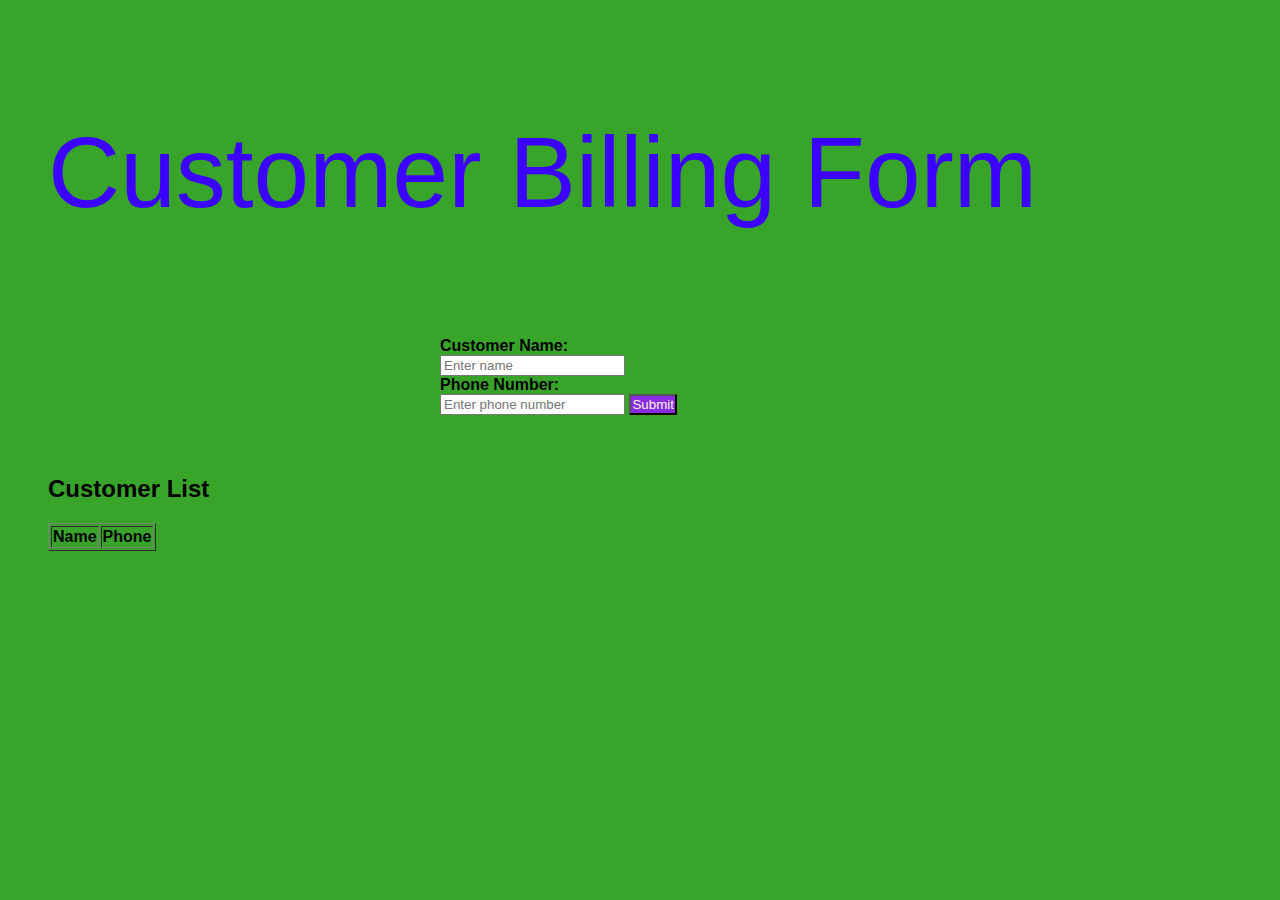
<file: index.html>
<!DOCTYPE html>
<html lang="en">
<head>
  <meta charset="UTF-8">
  <title>Customer Billing Form</title>
  <link rel="stylesheet" href="style.css">
</head>
<body>

  <h1>Customer Billing Form</h1>

  <form>
    <label for="name">Customer Name:</label>
    <input type="text" id="name" placeholder="Enter name" required>

    <label for="phone">Phone Number:</label>
    <input type="tel" id="phone" placeholder="Enter phone number" required>

    <button type="button" onclick="showCustomerInfo()">Submit</button>
  </form>
   <h2>Customer List</h2>
<table id="customerTable" border="1">
  <thead>
    <tr>
      <th>Name</th>
      <th>Phone</th>
    </tr>
  </thead>
  <tbody>
  </tbody>
</table>

  <script src="script.js"></script>
</body>
</html>
</file>
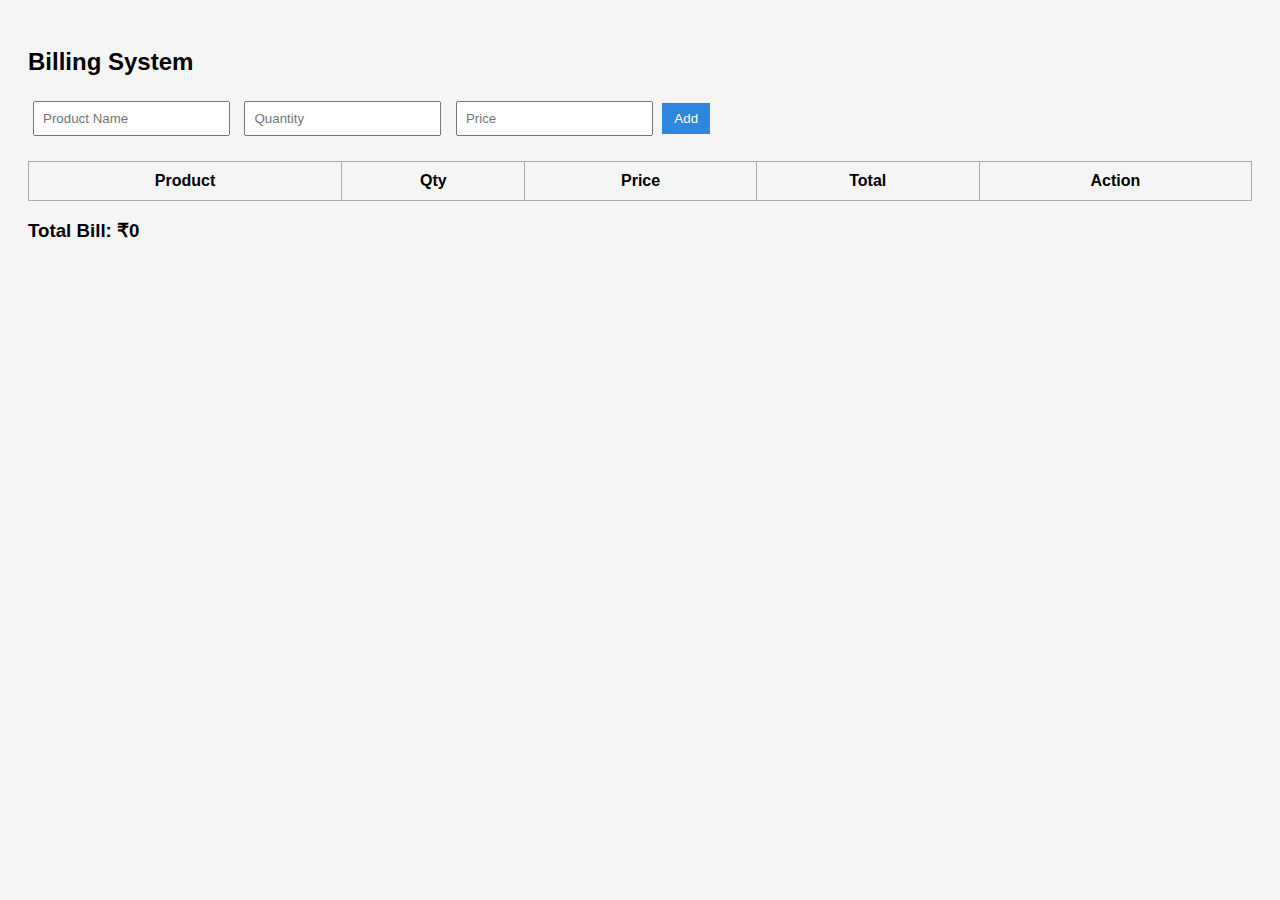
<file: sampleproject/inex.html>
<!DOCTYPE html>
<html>
<head>
  <title>Billing Form</title>
  <link rel="stylesheet" href="style.css">
</head>
<body>
  <h2>Billing System</h2>
  <form id="billForm">
    <input id="product" placeholder="Product Name" required>
    <input id="qty" type="number" placeholder="Quantity" required>
    <input id="price" type="number" placeholder="Price" required>
    <button type="submit">Add</button>
  </form>

  <table>
    <thead>
      <tr>
        <th>Product</th><th>Qty</th><th>Price</th><th>Total</th><th>Action</th>
      </tr>
    </thead>
    <tbody id="billTable"></tbody>
  </table>

  <h3>Total Bill: ₹<span id="grandTotal">0</span></h3>

  <script src="script.js"></script>
</body>
</html>
</file>
<file: style.css>
body {
    font-family: Arial, Helvetica, sans-serif;
    background-color: rgb(56, 165, 42);
   padding: 40px;
}
h1{
    
    font: 100px sans-serif;
    color: rgb(60, 0, 255);
}
form{
    background-attachment:rgb(0, 13, 255);
    padding: 40px;
    max-width: 400px;
    border-radius: 9px;
  margin: 0 auto;
}
label{
    display: block;
    font-weight: bolder;
    border: 8px 1px;
}
input [type="text"]
input [type="tel"]{
    padding: 10px;
}
button{
    padding: 1px;
    background-color: blueviolet;
    color: beige;
    cursor: pointer;
}
button:hover{
    background-color: blueviolet;
}
</file>
<file: sampleproject/style.css>
body {
  font-family: Arial;
  padding: 20px;
  background-color: #f5f5f5;
}
form input {
  padding: 8px;
  margin: 5px;
}
table {
  width: 100%;
  margin-top: 20px;
  border-collapse: collapse;
}
th, td {
  border: 1px solid #aaa;
  padding: 10px;
  text-align: center;
}
button {
  padding: 8px 12px;
  background: #2e86de;
  color: white;
  border: none;
  cursor: pointer;
}
</file>
